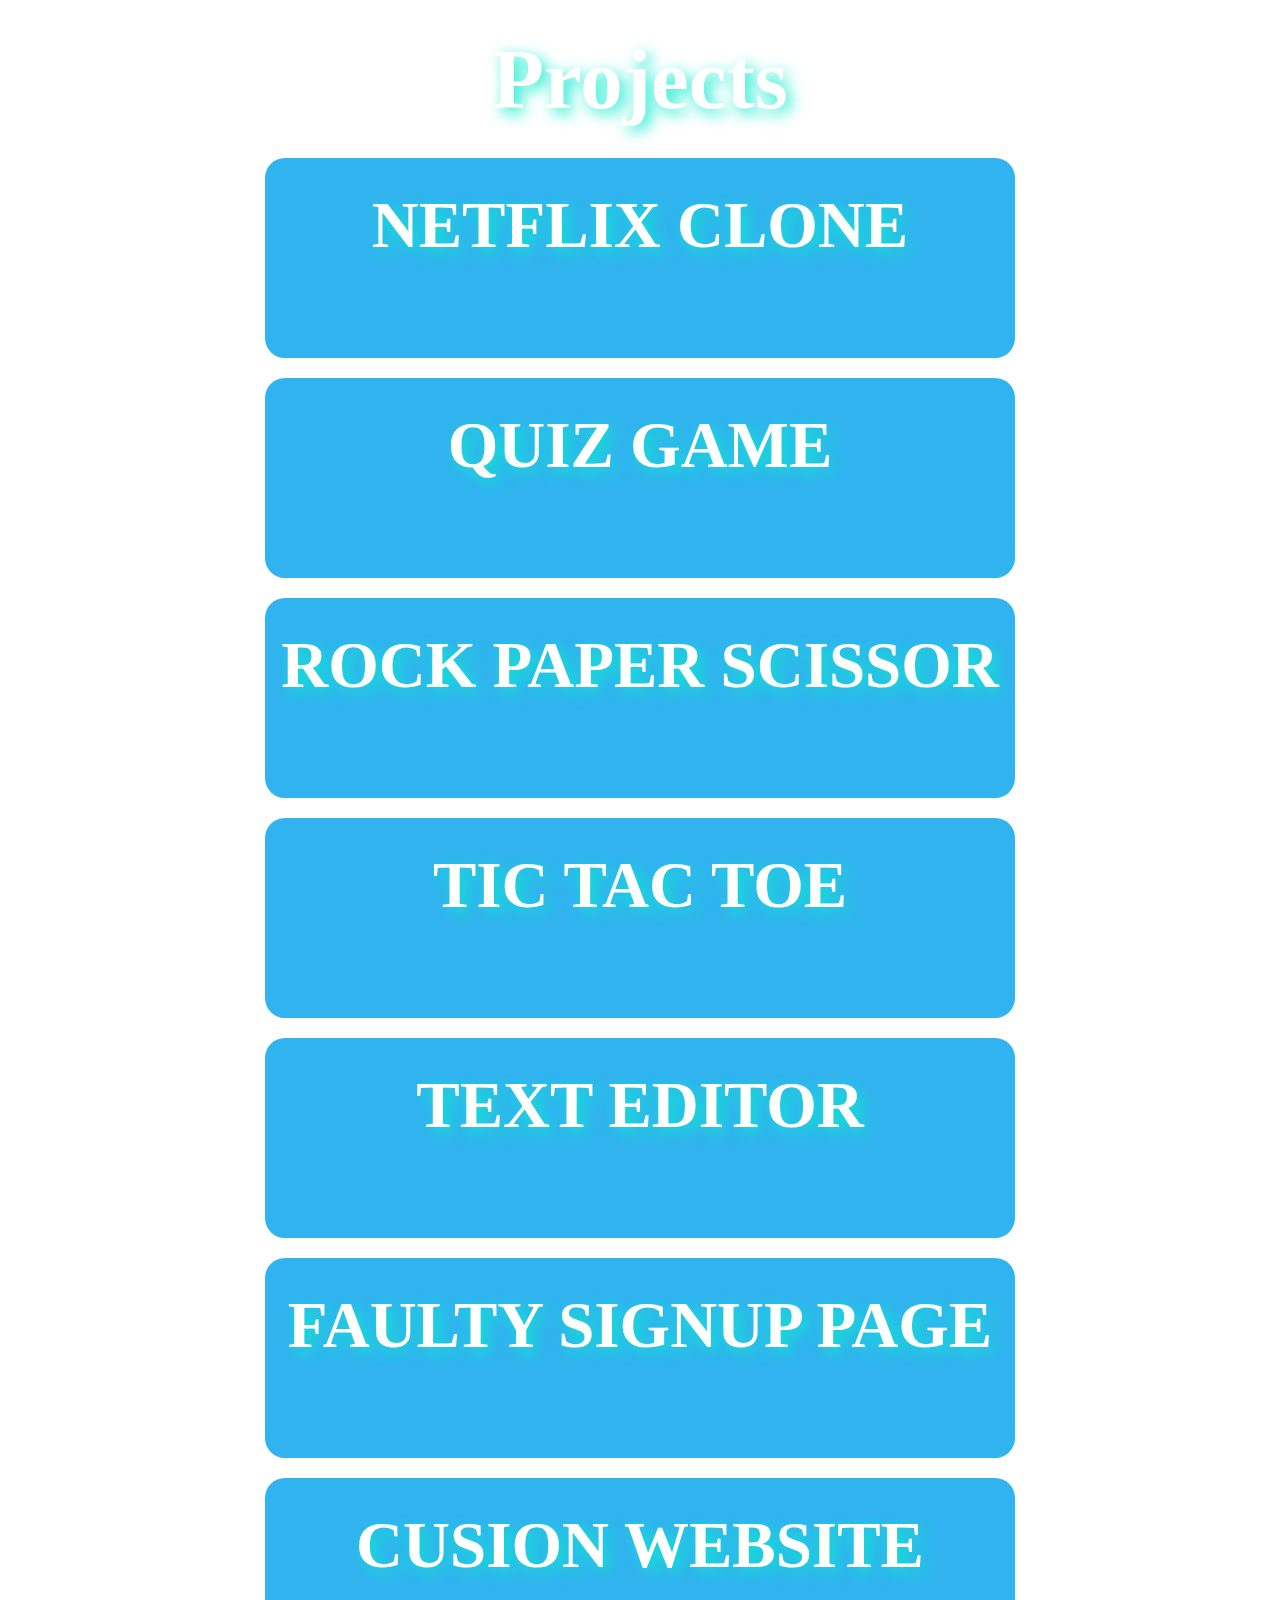
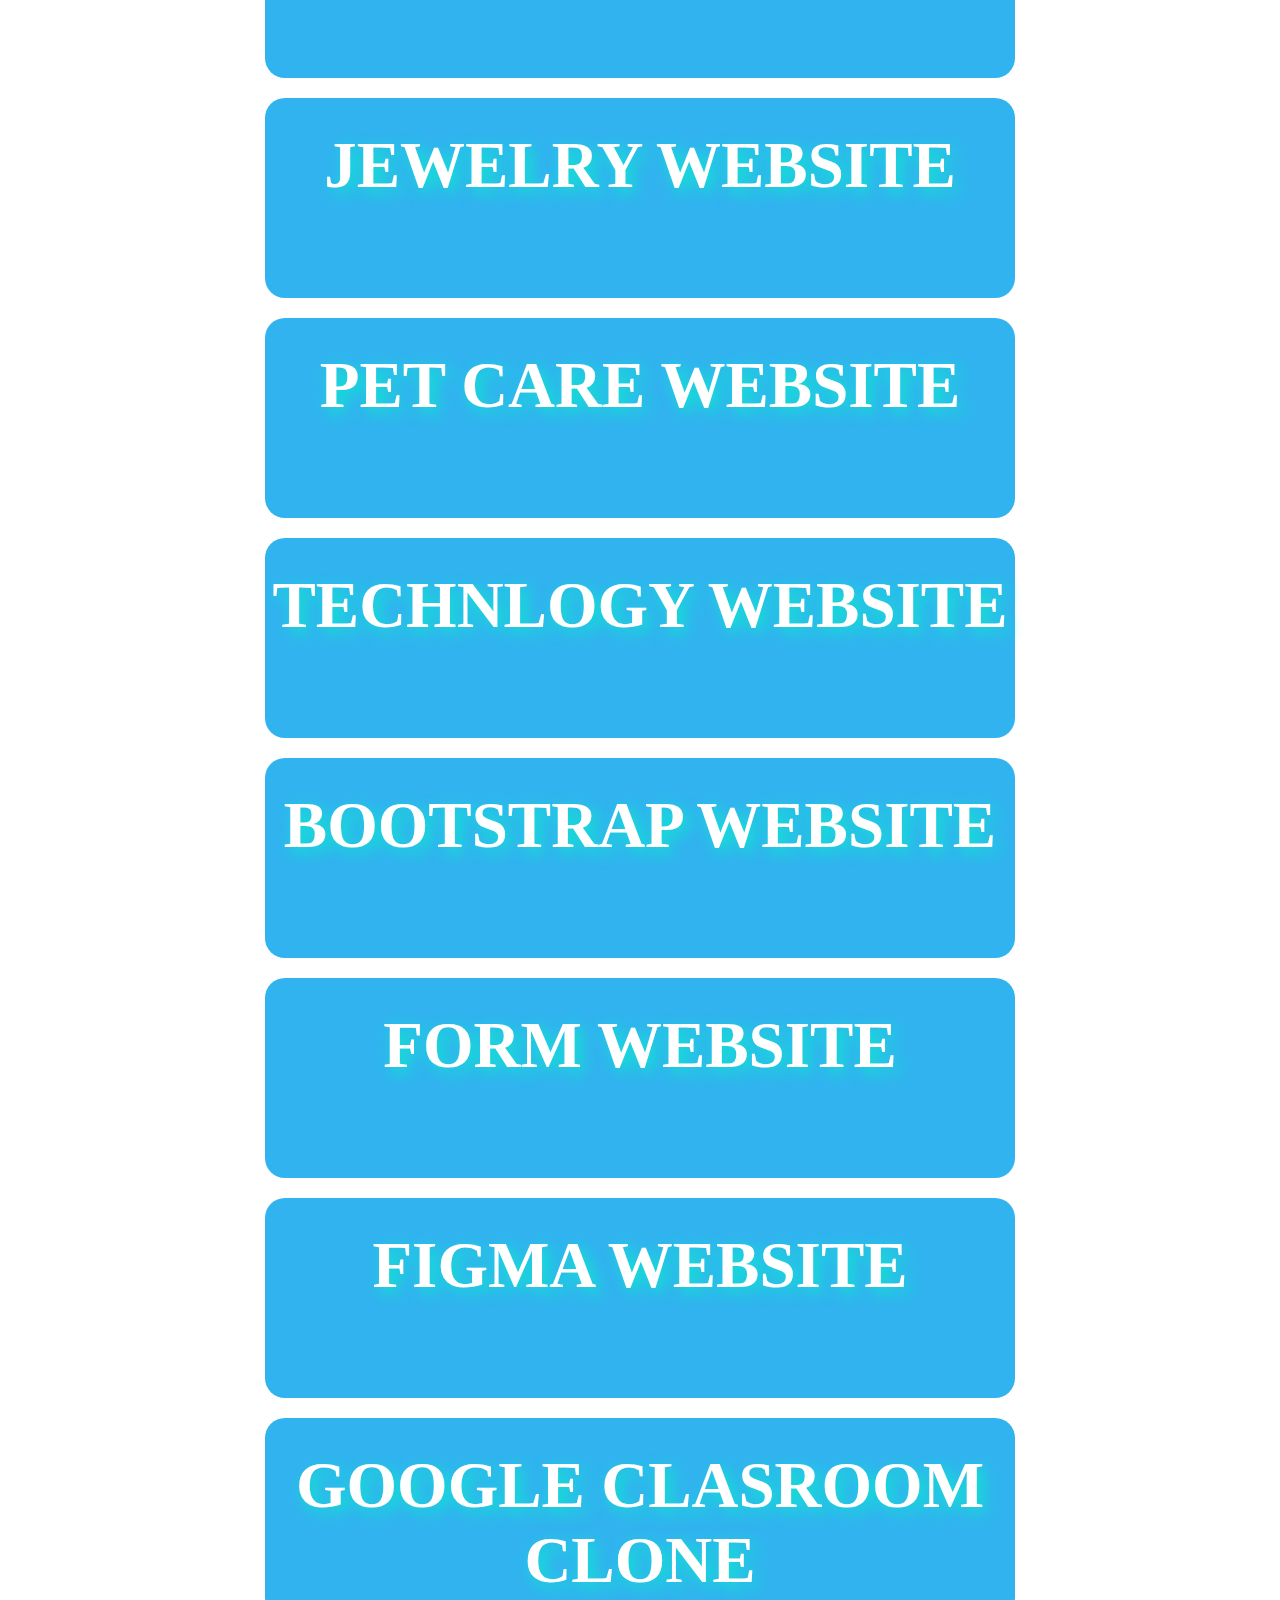
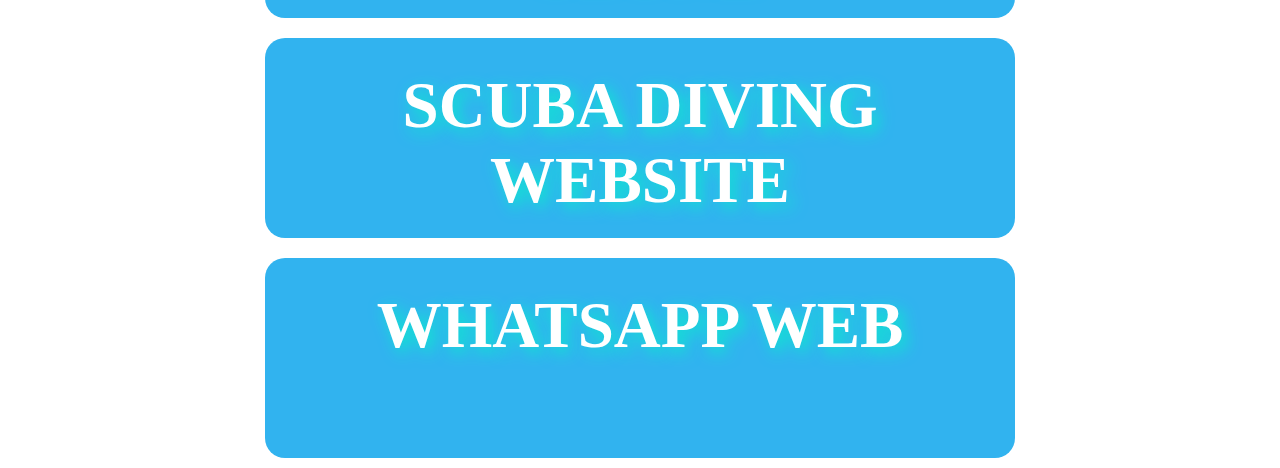
<file: index.html>
<!DOCTYPE html>
<html lang="en">
<head>
    <meta charset="UTF-8">
    <meta name="viewport" content="width=device-width, initial-scale=1.0">
    <title>Document</title>
    <link rel="stylesheet" href="style.css">
</head>
<body>
    <h1 id="head">Projects</h1>
    <div id="container">
      
        
       <!-- <div class="box" style="background: url('${arr[i].src}');background-position: center; background-repeat: no-repeat; background-size: cover;">
            <a  target="_blank" href=${arr[i].link}><h1></h1></a>
        </div> -->
      
    </div>
    <script src="app.js"></script>
</body>
</html>
</file>
<file: style.css>
*{
    margin:0px;
    padding: 0px;
    box-sizing: border-box;
   
}
body{
    background: url('https://img.freepik.com/free-vector/3d-style-black-background-with-paper-layer_206725-669.jpg?t=st=1740090160~exp=1740093760~hmac=0560211344d7c022d8e959f117e7d9cb3c42addc8189d58875ea7acdac3c5e05&w=826');
    /* background-position: center; */
    background-repeat: repeat-y;
    background-size:1400px;
    height: 3000px;
    /* background-position: center; */
}
#head{
    text-align: center;
    font-size: 85px;
    font-weight: bold;
    color: rgb(255, 255, 255);
    text-align: center;
    margin-bottom: 20px;
}
#container{
    display: flex;
    flex-wrap: wrap;
    justify-content: center;
}
h1{
    text-align: center;
    font-size: 65px;
    font-weight: bolder;
    color: rgb(255, 255, 255);
    text-align: center;
    margin-bottom: 20px;
    padding-top: 30px;
    text-shadow: 5px 5px 15px rgb(12, 235, 205);
}
.box{
    margin: 10px;
    /* margin-bottom: 30px; */
    width: 750px;
    height: 200px;
    border-radius: 20px;
    background-color: rgb(49,179,239);
    color: rgb(255, 255, 255);
    /* background-image: linear-gradient(to top, rgb(93,226,255) ,rgb(36,153,242)); */
    background-image: url('https://png.pngtree.com/thumb_back/fh260/background/20210204/pngtree-abstract-background-of-information-technology-image_555014.jpg');
    /* background-image: url('https://img.lovepik.com/background/20211022/large/lovepik-internet-technology-background-image_401956320.jpg'); */
    
    background-repeat: no-repeat;
    background-position: center;
  background-size: cover;

    



}
a{
    text-decoration: none;
    
    
}

h1:hover{
    color: rgb(131, 250, 230);
}
</file>
